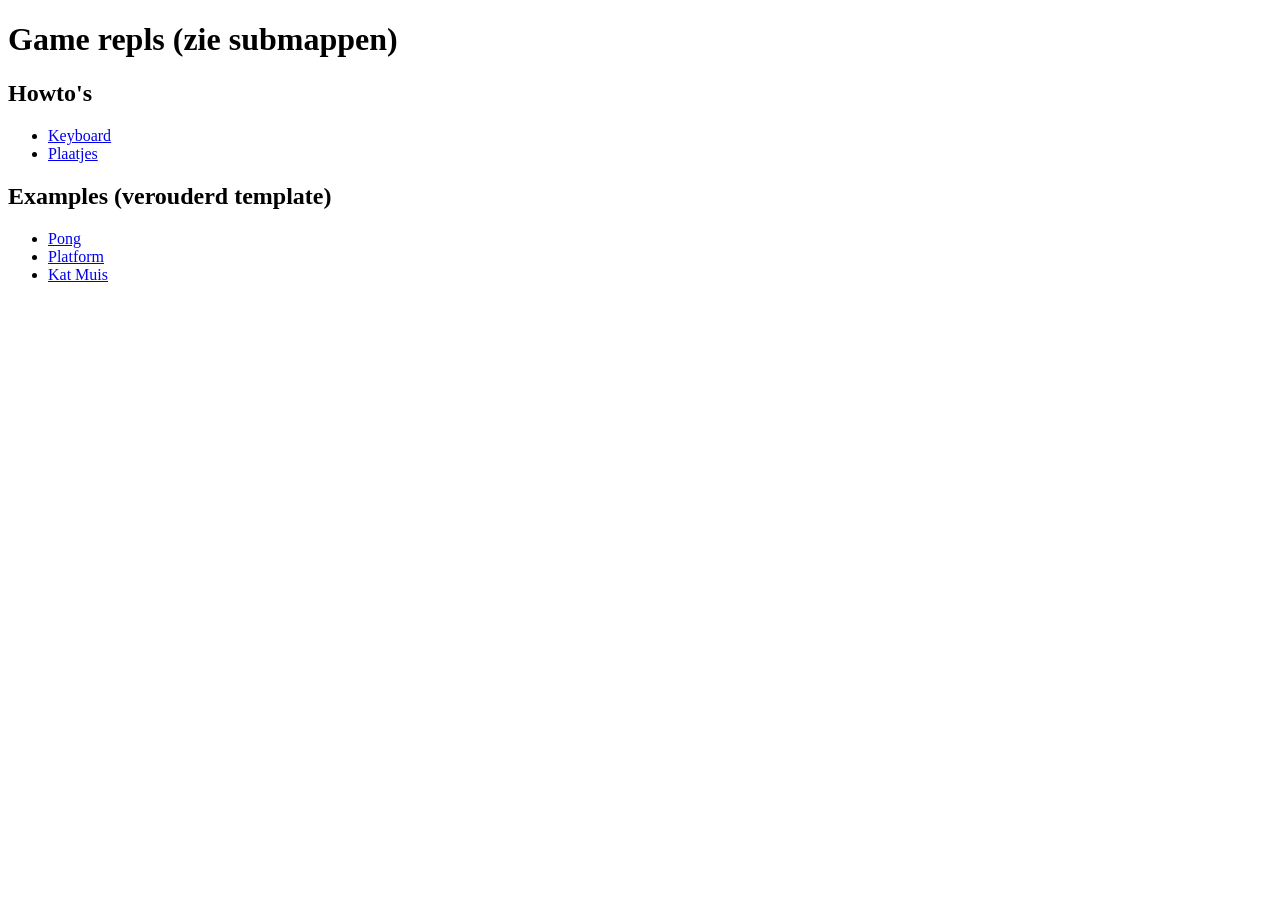
<file: index.html>
<!DOCTYPE html>
<html>

<body>
	<h1>Game repls (zie submappen)</h1>
	<h2>Howto's</h2>
	<ul>
		<li><a href="HowtoKeyboard">Keyboard</a></li>
		<li><a href="HowtoPlaatjes">Plaatjes</a></li>
	</ul>

	<h2>Examples (verouderd template)</h2>
	<ul>
		<li><a href="game-voorbeeld-pong">Pong</a></li>
		<li><a href="game-voorbeeld-platform">Platform</a></li>
		<li><a href="game-voorbeeld-katmuis">Kat Muis</a></li>
	</ul>

</body>
</file>
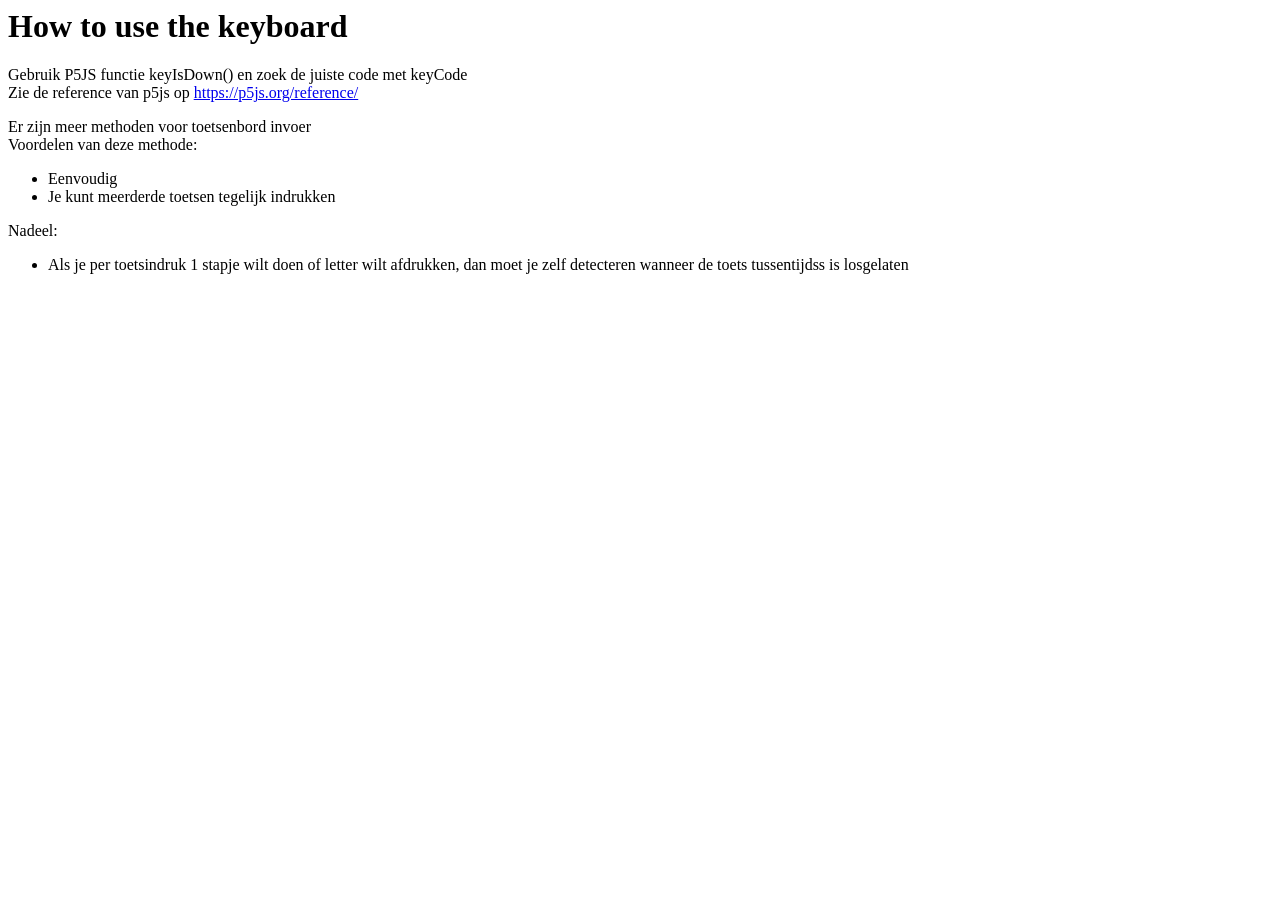
<file: HowtoKeyboard/index.html>
<html>
  </head>
  <title>HowtoKeyboard</title>
  </head>
  <body>
    <h1>How to use the keyboard</h1>
    <p>Gebruik P5JS functie keyIsDown() en zoek de juiste code met keyCode  
      <br>
      Zie de reference van p5js op 
      <a href="https://p5js.org/reference/"> https://p5js.org/reference/ </a>
    </p>
    <p>Er zijn meer methoden voor toetsenbord invoer
      <br>
      Voordelen van deze methode:
      <ul>
        <li>Eenvoudig</li>
        <li>Je kunt meerderde toetsen tegelijk indrukken</li>
      </ul>
        Nadeel:
        <ul>
          <li>Als je per toetsindruk 1 stapje wilt doen of letter wilt afdrukken, dan moet je zelf detecteren wanneer de toets tussentijdss is losgelaten</li>
        </ul>
  </body>
</file>
